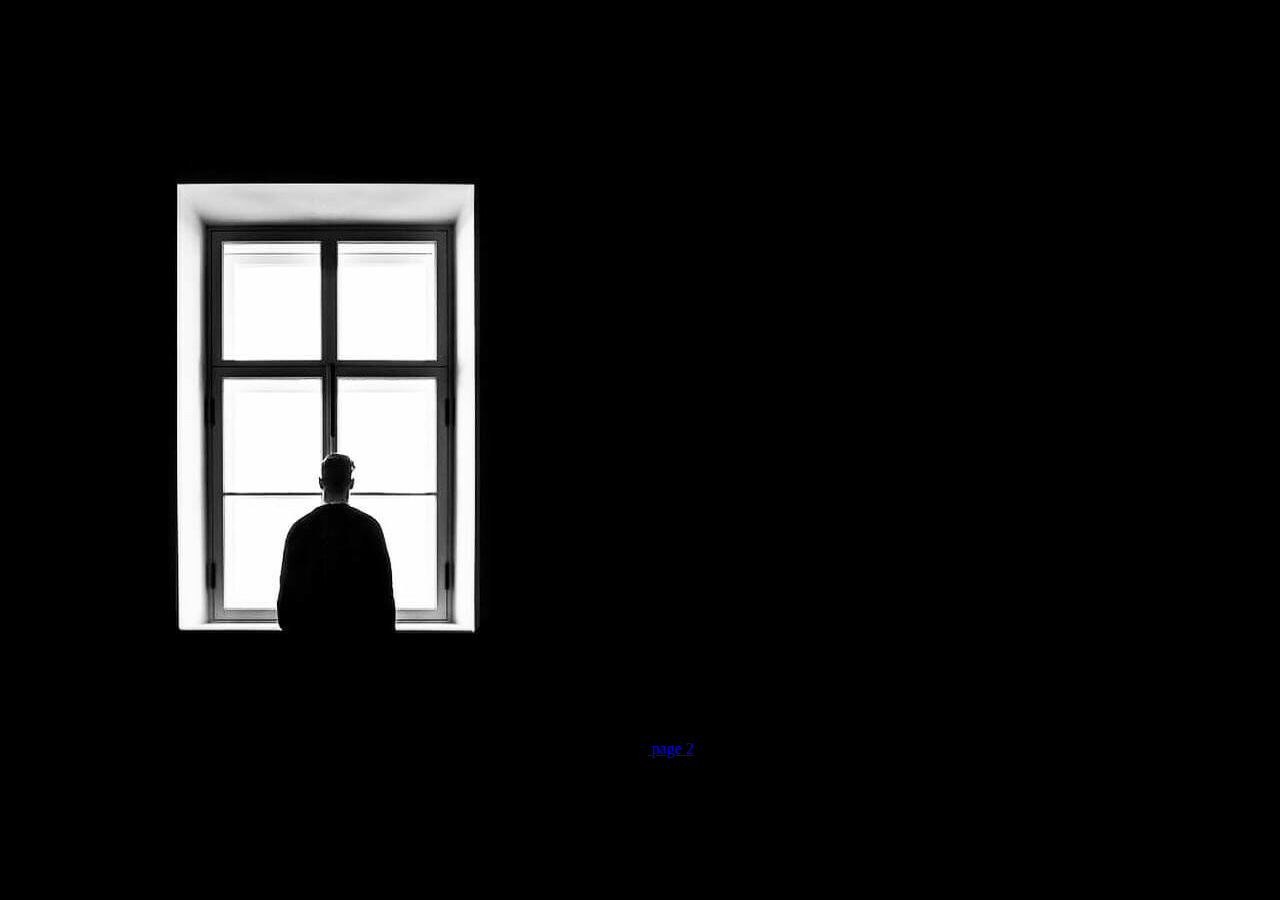
<file: index.html>
<!DOCTYPE html>
<html lang="en">
<head>
<title>gkg Positive</title>
<meta charset="UTF-8">
<meta name="viewport"    content="width=device-width, initial-scale=1">
<link rel="stylesheet" href="./style.css">
</head>
<body>
    <header>
        <h1> gkgPositive</h1>
        <p>and etc ...</p>
        <a href="https://google.com">
            <img src="mmad.jpg" alt="mmad">
        </a>
        <a href="./2.html"> page 2</a>
    </header>
</body>
</html>
</file>
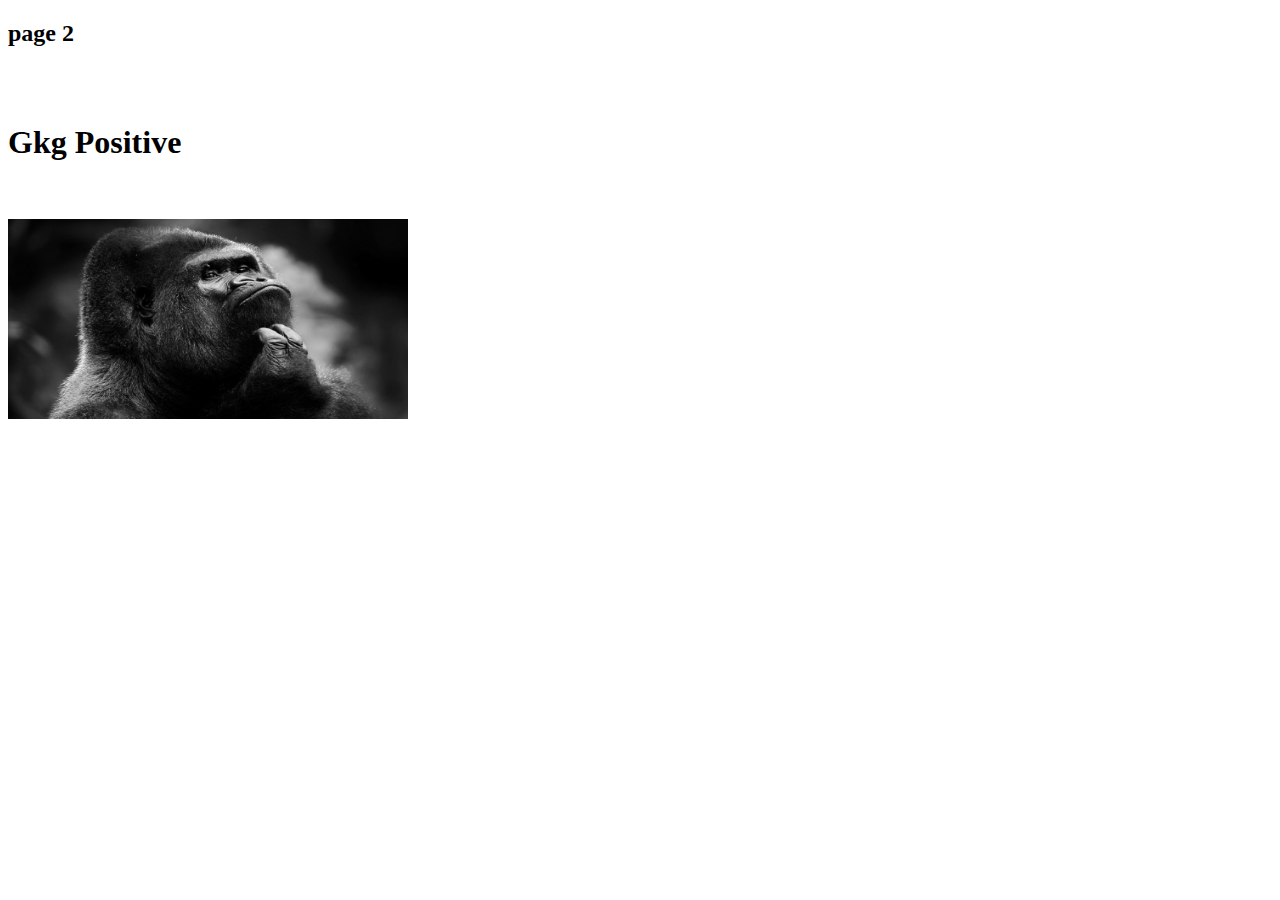
<file: 2.html>
<!DOCTYPE html>
<html>
    <head>
        <title> loading...</title>
    </head>
    <body>
        <h2> page 2 </h2>
        <br><br>
        <h1> Gkg Positive </h1>
        <br><br>
        <a href="mailto:gkgpositve@gmail.com">
            <img src="mm.jpg" alt="mmad" height="200px" width="400px">
        </a>
        
    </body>
</html>
</file>
<file: style.css>
header {
    background-color: rgb(0, 0, 0);
    background-size: cover;
    background-position: 80%;
    height: 600px;
}
body {
  background-color: rgb(0, 0, 0);
}
</file>
